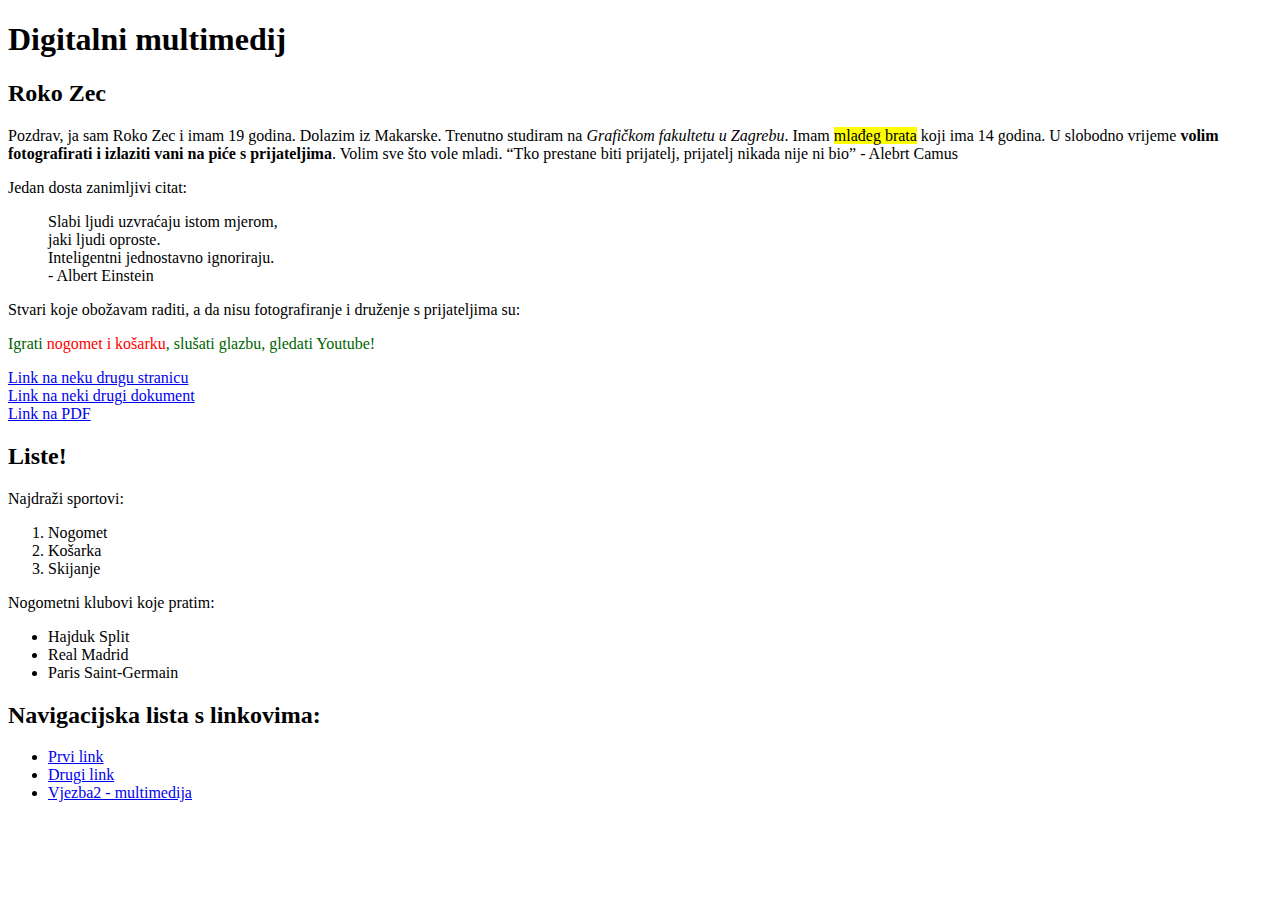
<file: Index.html>
<!DOCTYPE html>
<html>
<head>
<title>moj html dokument</title>
<link rel="stylesheet" href="C:\Users\Antonio\Documents\FAKULTET 2022,23\DM\HTML\stil.css"/>
</head>
<body>
<h1>Digitalni multimedij</h1>
<h2>Roko Zec</h2>
<p class="paragraf_2">Pozdrav, ja sam Roko Zec i imam 19 godina. Dolazim iz Makarske. Trenutno studiram na <i>Grafičkom fakultetu u Zagrebu</i>. Imam <mark>mlađeg brata</mark> koji ima 14 godina. U slobodno vrijeme <b>volim fotografirati i izlaziti vani na piće s prijateljima</b>. Volim sve što vole mladi.
<q>Tko prestane biti prijatelj, prijatelj nikada nije ni bio</q> - Alebrt Camus
</p>
<p>Jedan dosta zanimljivi citat:
<blockquote>
    Slabi ljudi uzvraćaju istom mjerom,<br>
    jaki ljudi oproste.<br>
    Inteligentni jednostavno ignoriraju.<br>
    - Albert Einstein
</blockquote>
<p>Stvari koje obožavam raditi, a da nisu fotografiranje i druženje s prijateljima su:</p>
<p style=color:darkgreen>Igrati <span style=color:red>nogomet i košarku</span>, slušati glazbu, gledati Youtube!</p>


<a href=https://www.rezultati.com/>Link na neku drugu stranicu</a> <br>
<a href=vjezba1.html> Link na neki drugi dokument</a> <br>
<a href="C:\Users\Antonio\Documents\FAKULTET 2022,23\DM\HTML\Spremnik\RokoZecVjezba4primjer.pdf">Link na PDF</a>
<div class="novi_blok">
<h2>Liste!</h2>
<p>Najdraži sportovi:</p>
<ol>
<li>Nogomet</li>
<li>Košarka</li>
<li>Skijanje</li>
</ol>
<p>Nogometni klubovi koje pratim:</p>
<ul>
<li>Hajduk Split</li>
<li>Real Madrid</li>
<li>Paris Saint-Germain</li>
</ul>
<h2>Navigacijska lista s linkovima:</h2>
<nav>
</nav>
<ul>
<li><a href="#">Prvi link</a></li>
<li><a href="#">Drugi link</a></li>
<li><a href="C:\Users\Antonio\Documents\FAKULTET 2022,23\DM\HTML\vjezba2.html">Vjezba2 - multimedija</a></li>
</ul>
</nav>
</div>
</body>
</html>
</file>
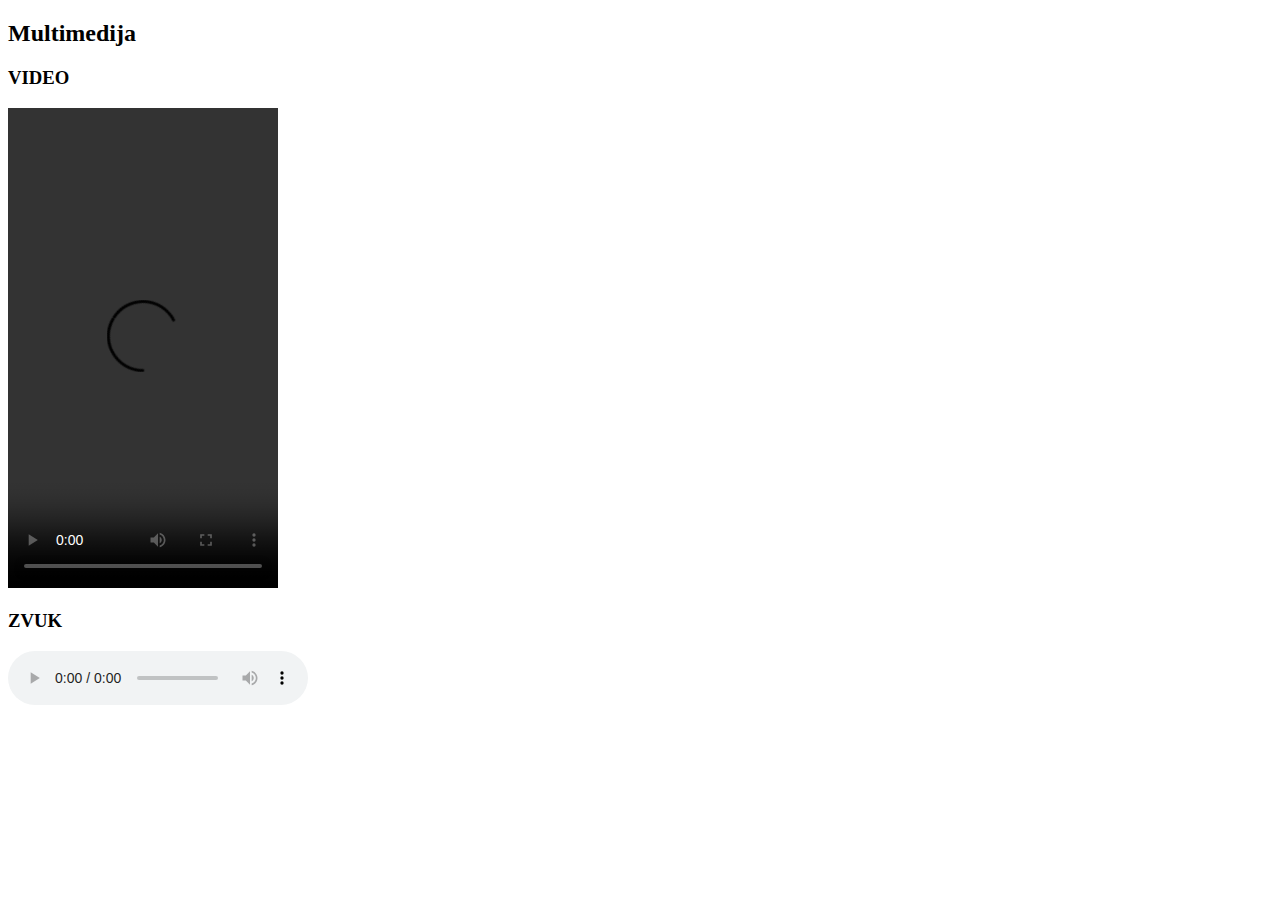
<file: vjezba2.html>
<!DOCTYPE html>
<html>
<head>
<title>vjezba2</title>
<link rel="stylesheet" href="C:\Users\Antonio\Documents\FAKULTET 2022,23\DM\HTML\stil.css"/>
</head>
<body>
<h2>Multimedija</h2>
<h3>VIDEO</h3>
<video width="270" height="480" controls>
<source src="C:\Users\Antonio\Documents\FAKULTET 2022,23\DM\HTML\Slike\IMG_2807.mp4" type="video/mp4"/>
</video>
<h3>ZVUK</h3>
<audio controls>
<source src="C:\Users\Antonio\Documents\FAKULTET 2022,23\DM\HTML\Spremnik\Zvuk.mp3" type="audio/mp3"/>
</audio>
</body>
</html>
</file>
